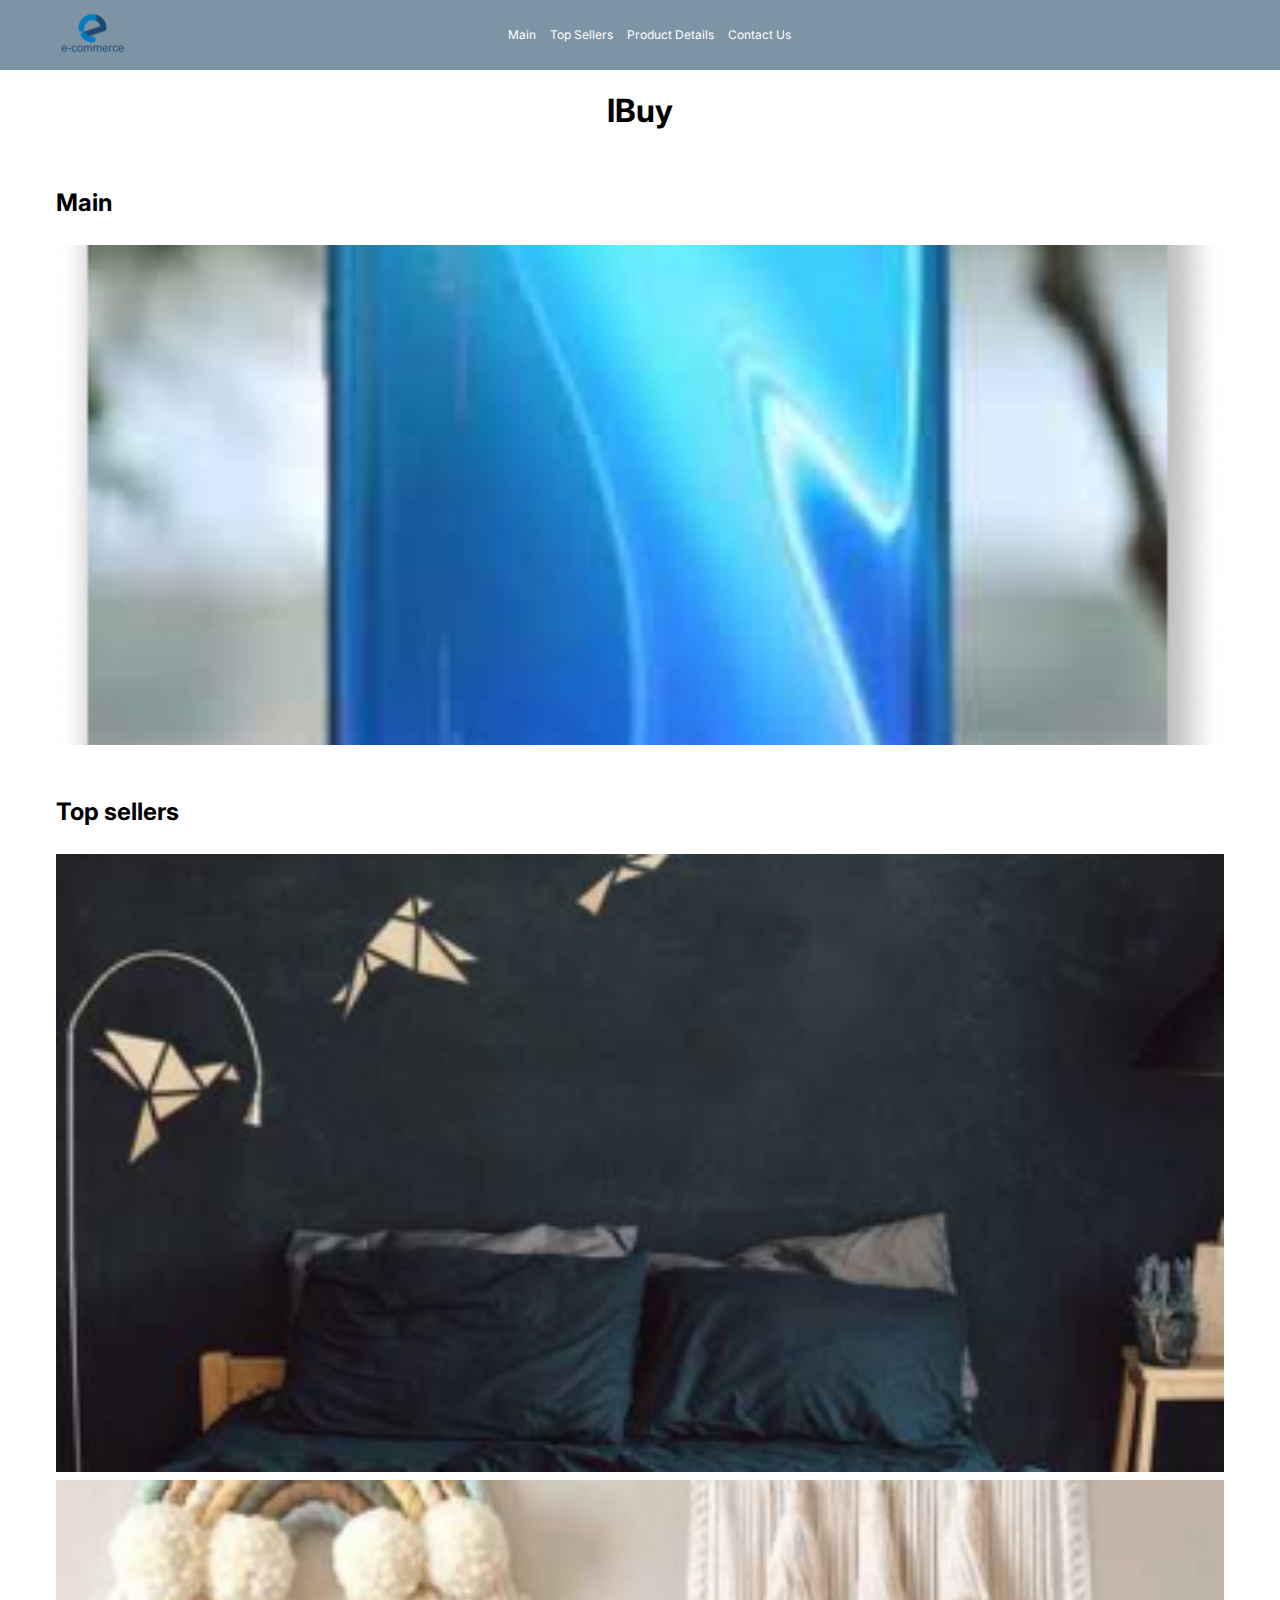
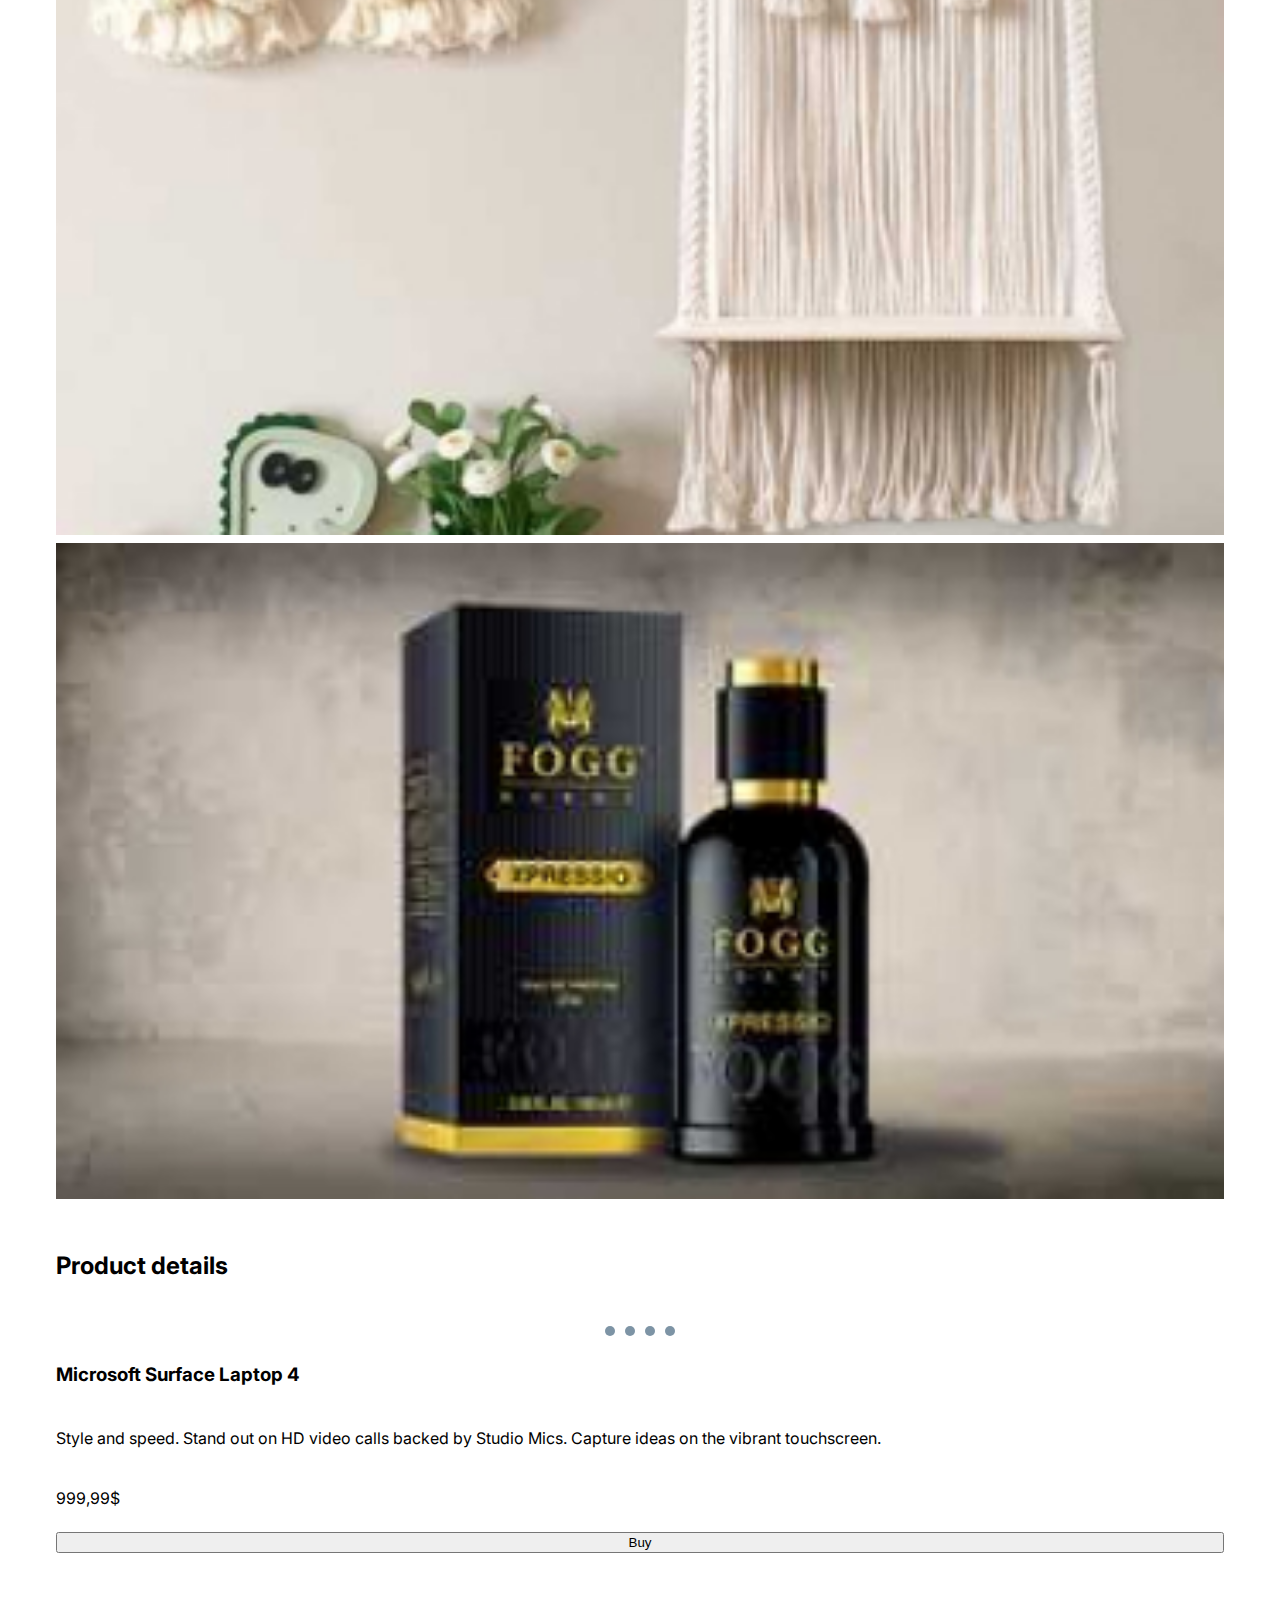
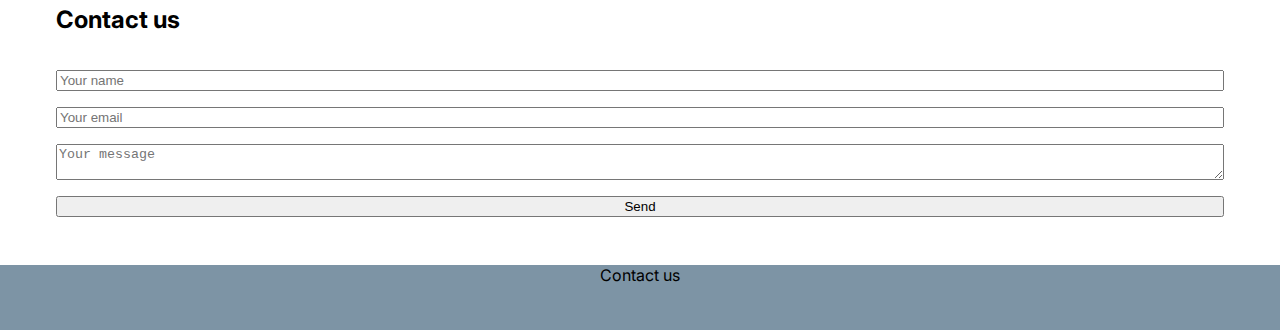
<file: index.html>
<!DOCTYPE html>
<html lang="en">
<head>
  <meta charset="UTF-8">
  <meta http-equiv="X-UA-Compatible" content="IE=edge">
  <meta name="viewport" content="width=device-width, initial-scale=1.0">
  <link rel="stylesheet" href="styles.css" />
  <title>IShop</title>
</head>
<body>
  <header>
    <div class="wrapper header-wrapper">
      <div class="logo"></div>
      <nav class="nav-container">
        <ul class="menu" id="nav-menu">
          <li class="nav-item"><a href="#main" class="nav-link">Main</a></li>
          <li class="nav-item"><a href="#top-sellers" class="nav-link">Top Sellers</a></li>
          <li class="nav-item"><a href="#product-details" class="nav-link">Product Details</a></li>
          <li class="nav-item"><a href="#contact-us" class="nav-link">Contact Us</a></li>
        </ul>
      </nav>
      
      <div class="hamburger" id="ham-menu">
        <span class="bar"></span>
        <span class="bar"></span>
        <span class="bar"></span>
      </div>

    </div>
  </header>
  <main class="wrapper">
    <h1>IBuy</h1>
    <section class="section hero-section">
      <h2 id="main">Main</h2>
      <div class="hero-image"></div>
    </section>
    <section class="section top-sellers-section">
      <h2 id="top-sellers">Top sellers</h2>
      <img src="./assets/images/image_1.jpg" alt="image 1" id="product-15">
      <img src="./assets/images/image_2.jpg" alt="image 2" id="product-26">
      <img src="./assets/images/image_3.jpg" alt="image 3" id="product-13">
    </section>
    <section class="section product-details-section">
      <h2 id="product-details">Product details</h2>
      <div id="slider" class="slider"></div>

      <div id="pagination" class="pagination">
        <span class="page-dot" data-index="0"></span>
        <span class="page-dot" data-index="1"></span>
        <span class="page-dot" data-index="2"></span>
        <span class="page-dot" data-index="3"></span>
      </div>
      <h3 id="product-title">Microsoft Surface Laptop 4</h3>
      <p class="product-description" class="description">
      

        Style and speed. Stand out on HD video calls backed by Studio Mics. Capture ideas on the vibrant touchscreen.
      </p>
      <p id="product-price" class="price">999,99$</p>
      <button id="buy-btn" class="action-btn">Buy</button>      
    </section>
    <section class="section contact-form">
      <h2 id="contact-us">Contact us</h2>
      <input type="text" placeholder="Your name" />
      <input type="email" placeholder="Your email" />
      <textarea placeholder="Your message"></textarea>
      <button>Send</button>
    </section>
  </main>
  <footer>
    <div class="wrapper">
      Contact us
    </div>
  </footer> 
  <script src="script.js" defer></script>
</body>
</html>
</file>
<file: styles.css>
@import url('https://fonts.googleapis.com/css2?family=Inter:wght@100;200;300;400;500;600;700&family=Roboto:wght@300;400;500;700&display=swap');

:root {
  --header-height: 70px;
  --footer-height: 65px;
  --primary-bg-color: #4064ac;
  --secondary-bg-color: #7D94A5;
  --accent-color: #67ECFB;
}

* {
  box-sizing: border-box;
}

html {
  font-family: Inter, Helvetica, sans-serif;
  scroll-behavior: smooth;
}

body {
  margin: 0;
  width: 100%;
  height: 100%;
}

.wrapper {
  width: 100%;
  max-width: 390px;
  margin: 0 auto;
  display: flex;
  flex-direction: column;
  justify-content: center;
  align-items: center;
}

header {
  background-color: var(--secondary-bg-color);
  /* position: fixed; */
  width: 100%;
  height: var(--header-height);
  /* z-index: 3; */
}

.header-wrapper {
  justify-content: space-between;
  align-items: center;
  padding: 0 20px;
  flex-direction: row;
}

.logo {
  width: 65px;
  height: 65px;
  background-image: url('./assets/icons/logo.svg');
  background-repeat: no-repeat;
  background-size: contain;
  background-position: center;
}

a {
  text-decoration: none;
  color: white;
}

a:hover{
  color: #67ECFB;
}

main {
  min-height: calc(100vh - var(--header-height) - var(--footer-height));
  width: 100%;
}

.hero-image {
  width: 100%;
  height: 500px;
  background-image: url('./assets/images/hero_image.jpg');
  background-repeat: no-repeat;
  background-size: cover;
  background-position: center;
}

.section {
  width: 100%;
  padding: 1rem;
  display: flex;
  flex-direction: column;
  justify-content: center;
  gap: 0.5rem;
}

.contact-form {
  display: flex;
  flex-direction: column;
  gap: 1rem;
  margin-bottom: 2rem;
}

footer {
  background-color: var(--secondary-bg-color);
  width: 100%;
  height: var(--footer-height);
  margin-top: auto;
}

/* Slider section */

.slider {
  width: 400px;
  display: flex;
  overflow-x: scroll;
}

.slider img {
  width: 100%;
  
}

.pagination {
  display: flex;
  justify-content: center;
  margin-top: 10px;
}

.page-dot {
  width: 10px;
  height: 10px;
  background-color: var(--secondary-bg-color);
  border-radius: 50%;
  margin: 0 5px;
  cursor: pointer;

  /* &:hover {
    background-color: var(--accent-color);
  } */
}
.page-dot:hover{
  background-color: var(--accent-color);
}

.menu {
  list-style-type: none;
  margin: 0;
  padding: 10px;
}

.nav-item {
  display: inline-block;
  margin-right: 10px;
  font-size: 12px;
}

/* Adaptive hamburger menu */

@media (max-width: 620px) {
  .bar {
    display: block;
    width: 32px;
    height: 2px;
    margin: 6px auto;
    transition: all 0.3s ease-in-out;
    background-color: white;
  }
  
  .bar:hover {
    height: 4px;
    background-color: var(--accent-color);
  }
  
  .menu {
    position: fixed;
    z-index: 10;
    margin: 0;
    width: 100%;
    height: 100vh;
    padding-top: 130px;
    padding-left: 30px;
    right: -620px;
    top: 0;      
    display: flex;
    flex-direction: column;
    background-color: black;
    opacity: 0.9;
    gap: 5px;
    transition: 0.7s;
  }

  .nav-link {
    font-size: 20px;
    margin: 1rem 0.5rem;
  }

  .nav-item {
    margin: 1rem 5px;
  }

  .menu.active {
    right: 0;
  }

  .hamburger {
    display: block;
    z-index: 20;
    cursor: pointer;
  }
  
  .hamburger.active .bar:nth-child(2) {
    opacity: 0;
  }

  .hamburger.active .bar:nth-child(1) {
    transform: rotate(45deg) translate(6px, 6px);
  }

  .hamburger.active .bar:nth-child(3) {
    transform: rotate(-45deg) translate(6px, -6px);
  } 
}

@media (min-width: 621px) {
  .wrapper {
    width: 100%;
    max-width: 1200px;
  }

  .menu {
    width: 350px;
  }
}
</file>
